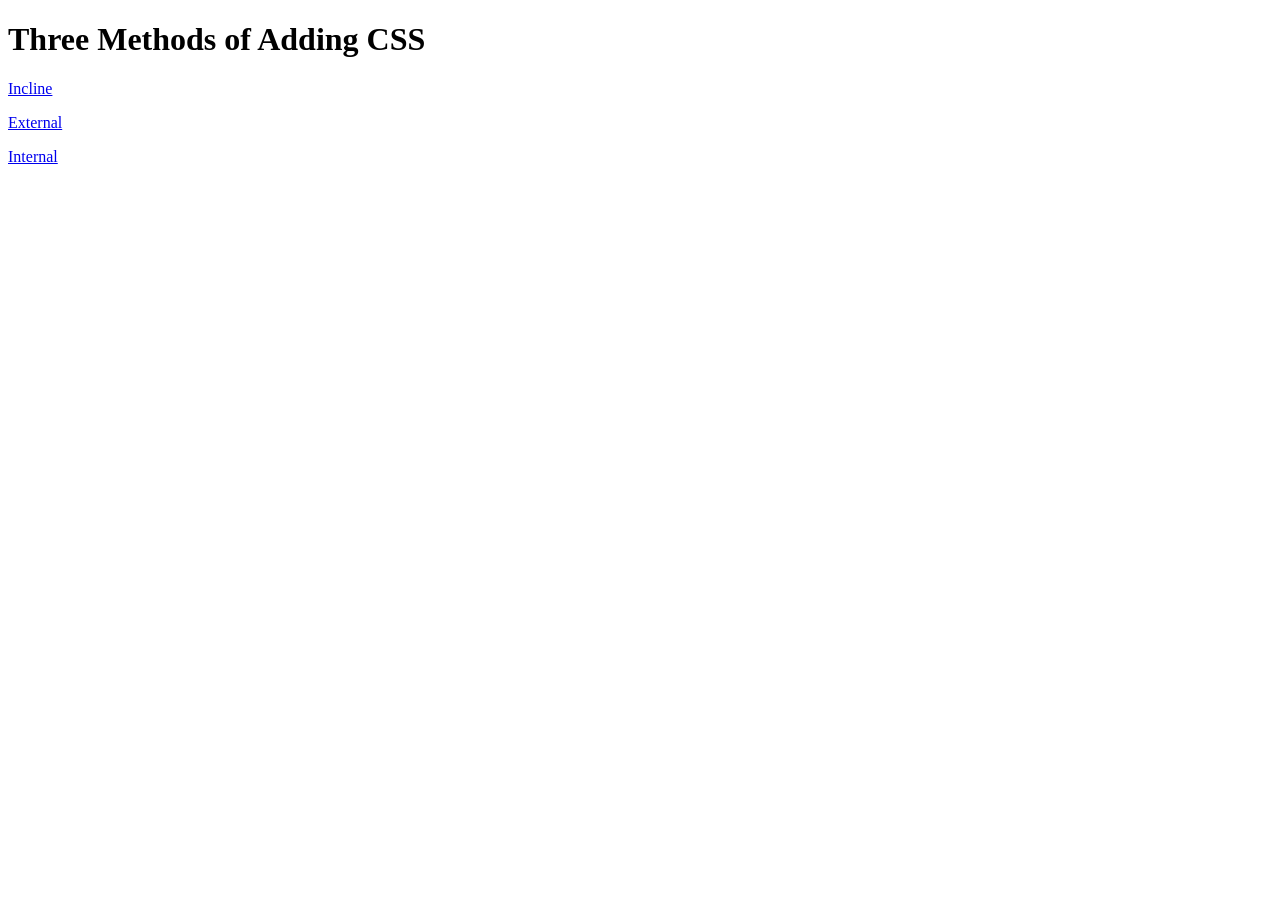
<file: day-43/5.1. Adding CSS/index.html>
<!DOCTYPE html>
<html lang="en">

<head>
  <meta charset="UTF-8">
  <title>Adding CSS</title>
</head>

<body>
  <h1>Three Methods of Adding CSS</h1>
  <p><a href="inline.html">Incline</a></p>
  <p><a href="external.html">External</a></p>
  <p><a href="internal.html">Internal</a></p>
</body>

</html>
</file>
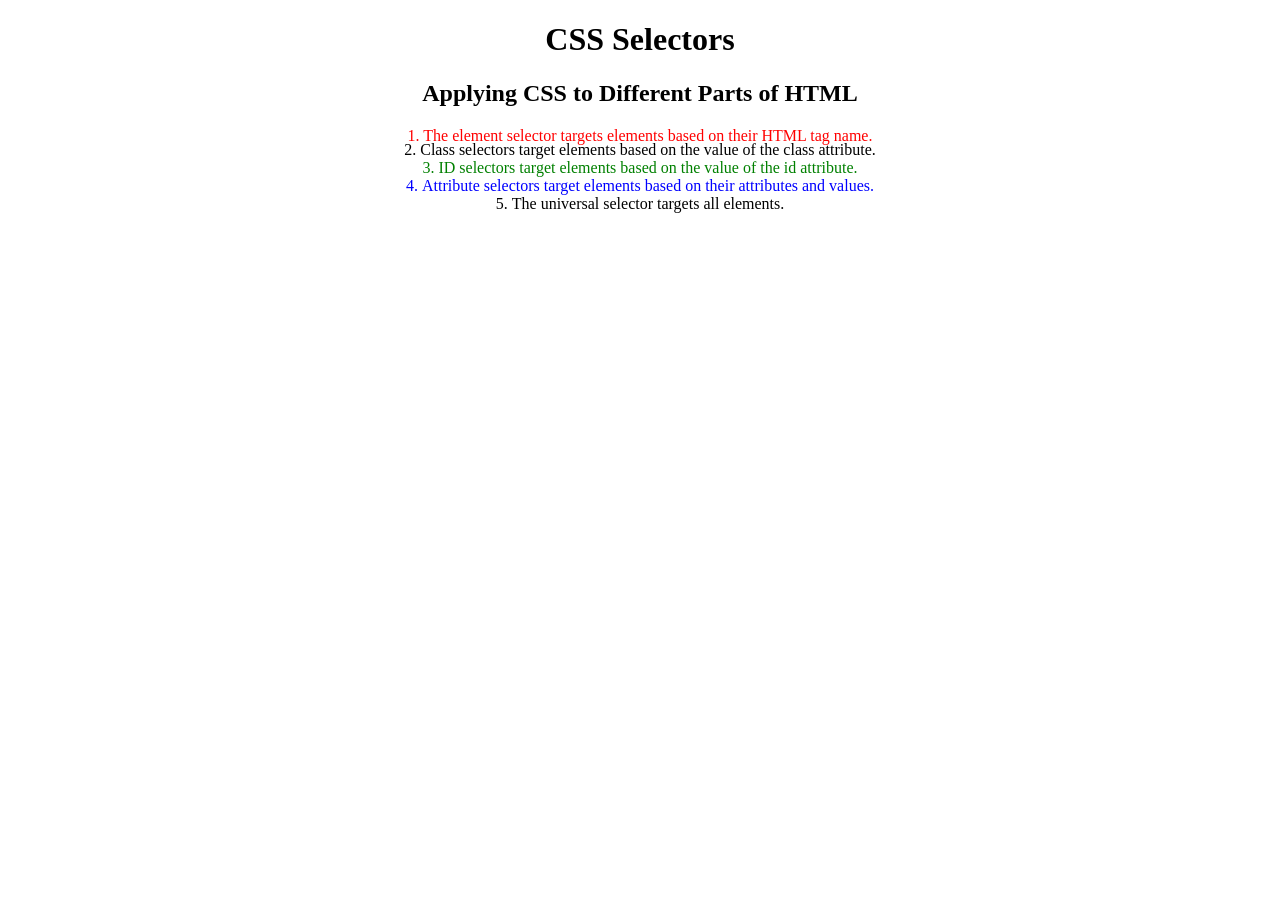
<file: day-43/5.3 CSS Selectors/index.html>
<!DOCTYPE html>
<html lang="en">

<head>
  <meta charset="UTF-8">
  <title>CSS Selectors</title>
  <link rel="stylesheet" href="./style.css" />
</head>

<body>
  <h1>CSS Selectors</h1>
  <h2>Applying CSS to Different Parts of HTML</h2>
  <!-- TODO 1: Set the CSS for all paragraph tags to "color: red" -->
  <p class="note">1. The element selector targets elements based on their HTML tag name.</p>

  <ol>
    <!-- TODO 2: Set the CSS for all elements with a class of "note" to "font-size: 20px" -->
    <li class="note" value="2">Class selectors target elements based on the value of the class attribute.</li>

    <!-- TODO 3: Set the CSS for the element with an id of "id-selector-demo" to "color: green" -->
    <li class="note" id="id-selector-demo" value="3">ID selectors target elements based on the value of the id
      attribute.</li>

    <!-- TODO 4: Set the CSS for the li elements that have the "value" attribute set to "4" to have "color: blue" -->
    <li class="note" value="4">Attribute selectors target elements based on their attributes and values.</li>

    <!-- TODO 5: Set all elements to have "text-align: center" -->
    <li class="note" value="5">The universal selector targets all elements.</li>
  </ol>
</body>

</html>
</file>
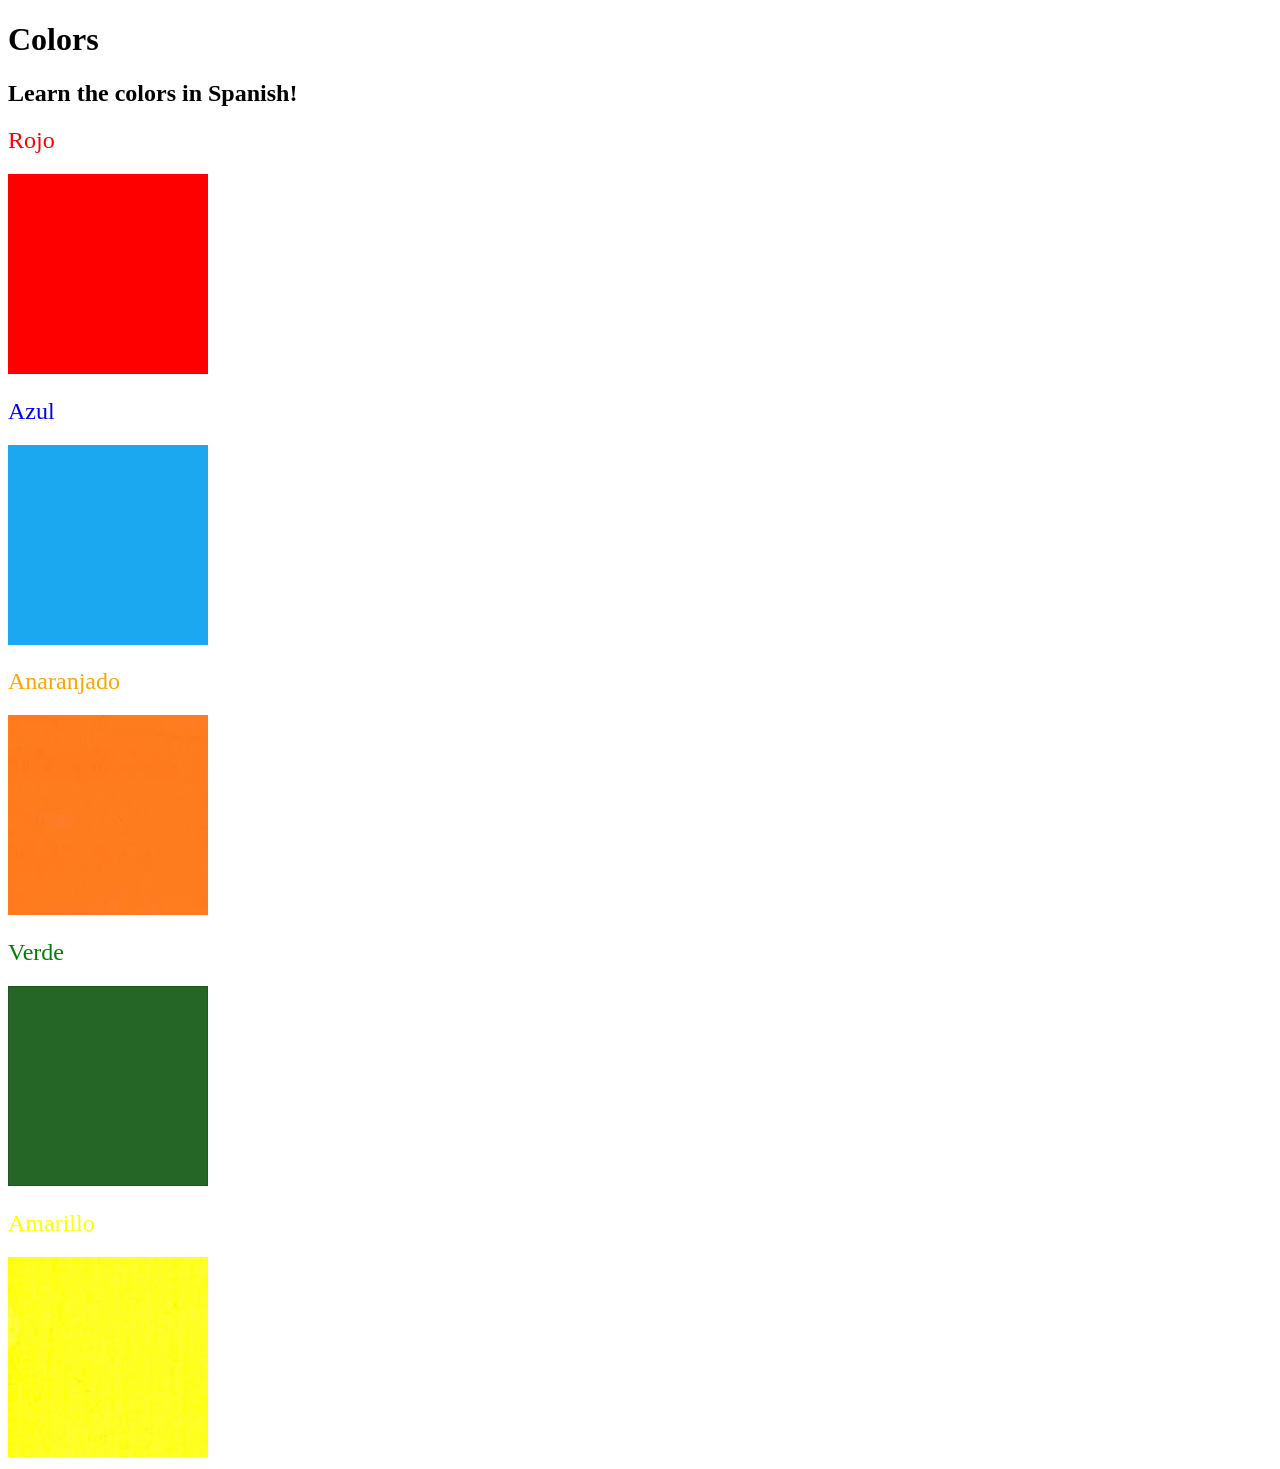
<file: day-43/5.4 Color Vocab Project/index.html>
<!DOCTYPE html>
<html lang="en">

<head>
  <meta charset="UTF-8">
  <title>Spanish Vocabulary</title>
  <link rel="stylesheet" href="./style.css" />
</head>

<body>
  <h1>Colors</h1>
  <h2>Learn the colors in Spanish!</h2>
  <h2 class="color-title" id="red">Rojo</h2>
  <img class="color" src="./assets/images/red.png" alt="red" />

  <h2 class="color-title" id="blue">Azul</h2>
  <img src="./assets/images/blue.png" alt="blue" />

  <h2 class="color-title" id="orange">Anaranjado</h2>
  <img src="./assets/images/orange.png" alt="orange" />

  <h2 class="color-title" id="green">Verde</h2>
  <img src="./assets/images/green.png" alt="green" />

  <h2 class="color-title" id="yellow">Amarillo</h2>
  <img src="./assets/images/yellow.png" alt="yellow" />
</body>

</html>

<!-- 
TODOs
IMPORTANT: You should not need to make ANY CHANGES to index.html
All code should be written in your CSS file.

1. Create a CSS file and incorporate it as an external stylesheet.
2. Use CSS to style each of the color titles to meaning. 
Hint: Use the id to help if you don't know the words in spanish.
3. Use CSS to change all the color titles to have "font-weight: normal;"
4. Use CSS (not HTML) to make all the images 200px heigh and 200px wide. 
Hint: 
https://developer.mozilla.org/en-US/docs/Web/CSS/height
https://developer.mozilla.org/en-US/docs/Web/CSS/width
-->
</file>
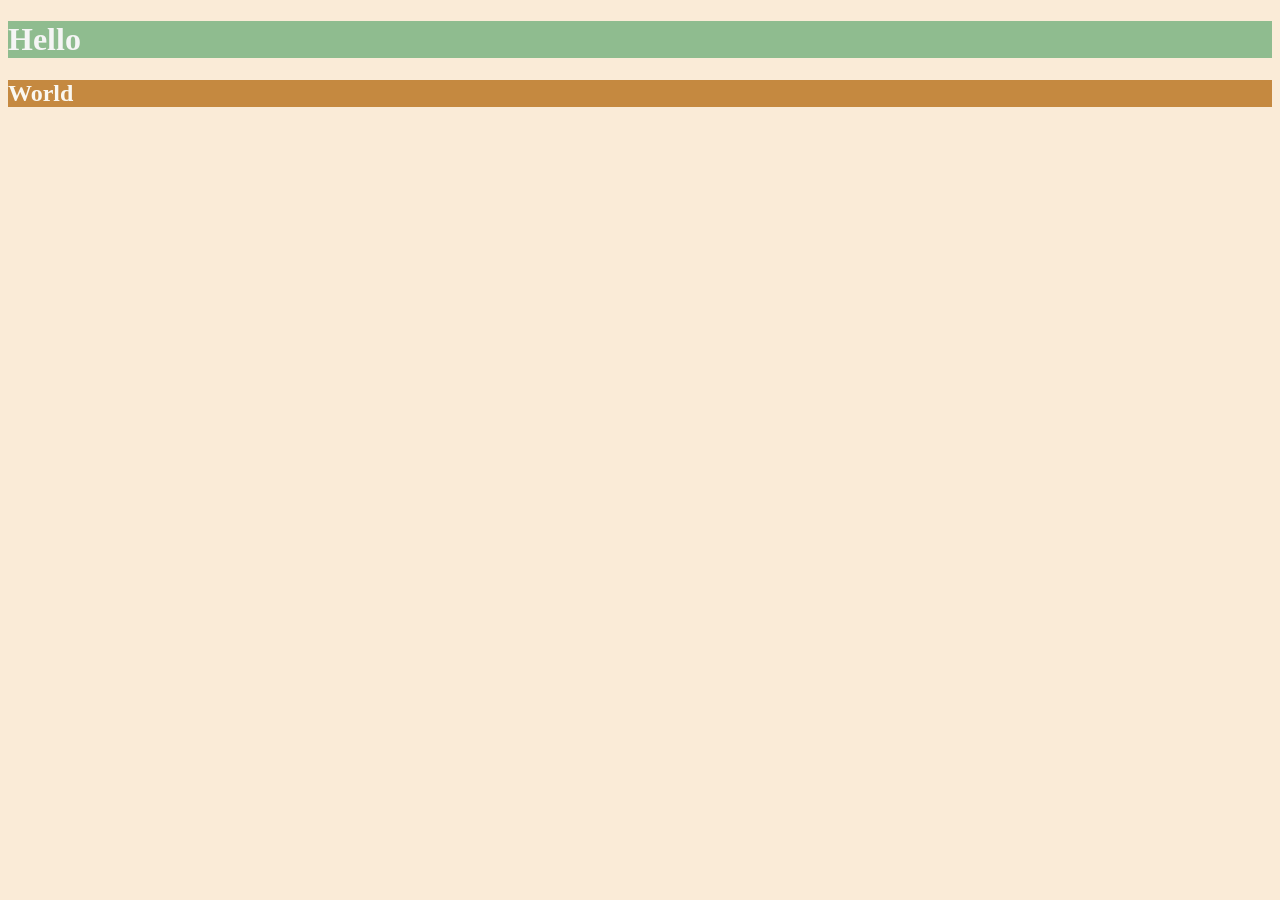
<file: day-44/6.0 CSS Colors/index.html>
<!DOCTYPE html>
<html lang="en">

<head>
  <meta charset="UTF-8">
  <title>Colors</title>
  <style>
    html{
      background-color: antiquewhite;
    }
    h1{
      color: whitesmoke;
      background-color: darkseagreen;
    }
    h2{
      color: #FAF8F1;
      background-color: #C58940;
    }
  </style>
</head>

<body>
  <h1>Hello</h1>
  <h2>World</h2>
</body>

</html>
</file>
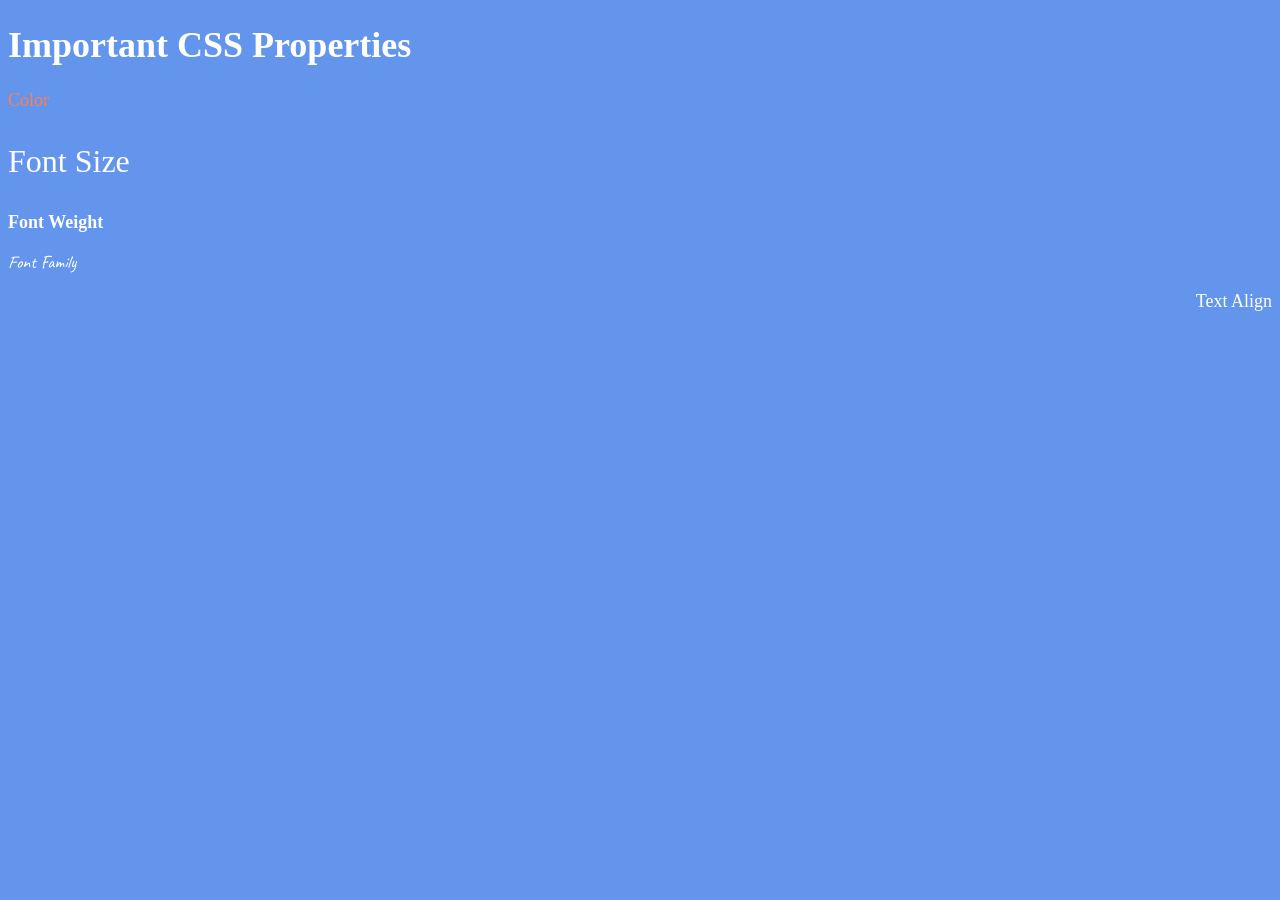
<file: day-44/6.1 Font Properties/index.html>
<!DOCTYPE html>
<html lang="en">

<head>
  <meta charset="UTF-8">
  <title>CSS Properties</title>
  <style>
    #html{
      font-size: 30px;
    }
    body {
      background-color: cornflowerblue;
      color: white;
      font-size: 18px;
    }
    #color{
      color: coral;
    }
    #font{
      font-size: 2rem;
    }
    #font_weight{
      font-weight: 900;
    }
    #font-family{
      font-family: 'Caveat', cursive;
      font-weight: 400;
    }
    #align{
      text-align: right;
    }
    /* Don't change the CSS above, add Your CSS below */

    
  </style>
  <link rel="preconnect" href="https://fonts.googleapis.com">
  <link rel="preconnect" href="https://fonts.gstatic.com" crossorigin>
  <link href="https://fonts.googleapis.com/css2?family=Caveat&display=swap" rel="stylesheet">
</head>

<body>
  <h1>Important CSS Properties</h1>
  <p id="color">Color</p>
  <p id="font">Font Size</p>
  <p id="font_weight">Font Weight</p>
  <p id="font-family">Font Family</p>
  <p id="align">Text Align</p>

  <!-- TODOs
  1. Change the color of <p>Color</p> to "coral" color.
  2. Change the font size of <p>Font Size</p> to 2X the size of the root font size.
  3. Change the font weight of <p>Font Weight</p> to 900.
  4. Change the font family of <p>Font Family</p> to the Google font Caveat with regular (400) font weight.
  Link: https://fonts.google.com/specimen/Caveat
  5. Change the <p>Text Align</p> to right align.
  6. Change the the root (html element) font size to 30px -->
</body>

</html>
</file>
<file: day-43/5.3 CSS Selectors/style.css>
ol {
  margin-left: -40px;
  margin-top: -20px;
  list-style-position: inside;
}

/* Write your CSS below, don't change the rules above. */
p {
  color: red;
}

.note {
  font-size: 20;
}

#id-selector-demo {
  color: green;
}

li[value="4"]{
  color: blue;
}

* {
  text-align: center;
}
</file>
<file: day-43/5.4 Color Vocab Project/style.css>
img{
    width: 200px;
    height: 200px;
}

.color-title{
    font-weight: normal;
}

#red {
    color: red;
}

#orange {
    color: orange;
}

#blue {
    color: blue;
}

#green {
    color: green;
}

#yellow {
    color: yellow;
}
</file>
